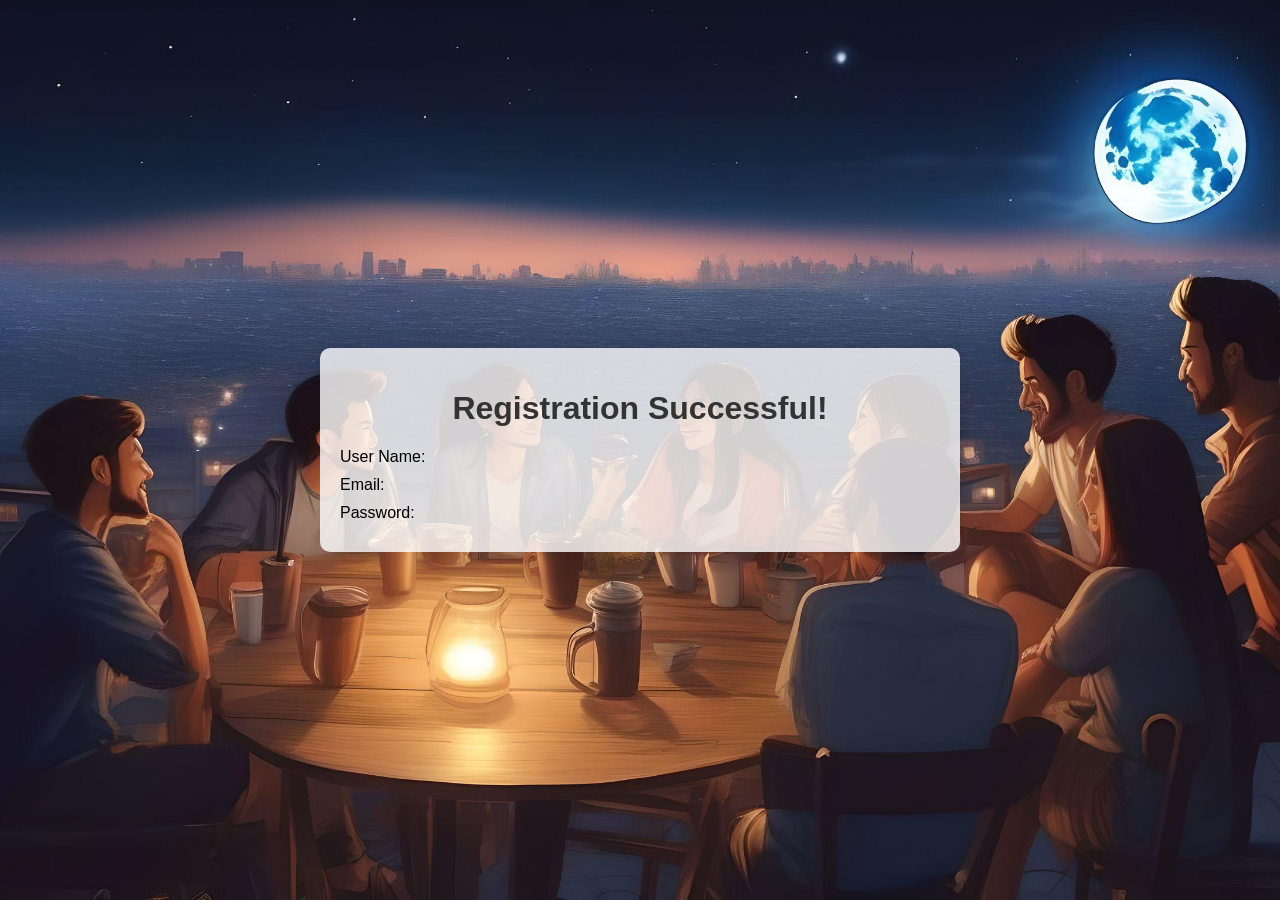
<file: registration.html>
<!DOCTYPE html>
<html lang="en">
<head>
    <meta charset="UTF-8">
    <meta http-equiv="X-UA-Compatible" content="IE=edge">
    <meta name="viewport" content="width=device-width, initial-scale=1.0">
    <title>Registration Successful</title>
    <link rel="stylesheet" href="./assets/Styles/data.css">
</head>
<body>
    <div class="container">
        <h1>Registration Successful!</h1>
        <div>
            <p>User Name: <span id="userName"></span></p>
            <p>Email: <span id="email"></span></p>
            <p>Password: <span id="password"></span></p>
        </div>
    </div>
    <script src="./assets/Scripts/data.js"></script>
</body>
</html>
</file>
<file: assets/Styles/data.css>
body {
    font-family: Arial, sans-serif;
    margin: 0;
    padding: 0;
    display: flex;
    justify-content: center;
    align-items: center;
    min-height: 100vh;
    background: url('/assets/pix/2.jpg') no-repeat center center fixed;
    background-size: cover;
}

.container {
    width: 80%;
    max-width: 600px;
    background-color: rgba(255, 255, 255, 0.8);
    border-radius: 10px;
    padding: 20px;
    box-shadow: 0 0 10px rgba(0, 0, 0, 0.1);
}

h1 {
    text-align: center;
    color: #333;
}

.container div {
    margin-top: 20px;
}

.container p {
    margin: 10px 0;
    font-size: 16px;
}

.container p span {
    font-weight: bold;
    color: #007bff;
}

.container p:hover span,
.container #password:hover,
.container #confirmPassword:hover {
    color: #0056b3;
    cursor: pointer;
}

#password,
#confirmPassword {
    display: inline-block;
    font-weight: bold;
    color: #007bff;
}
</file>
